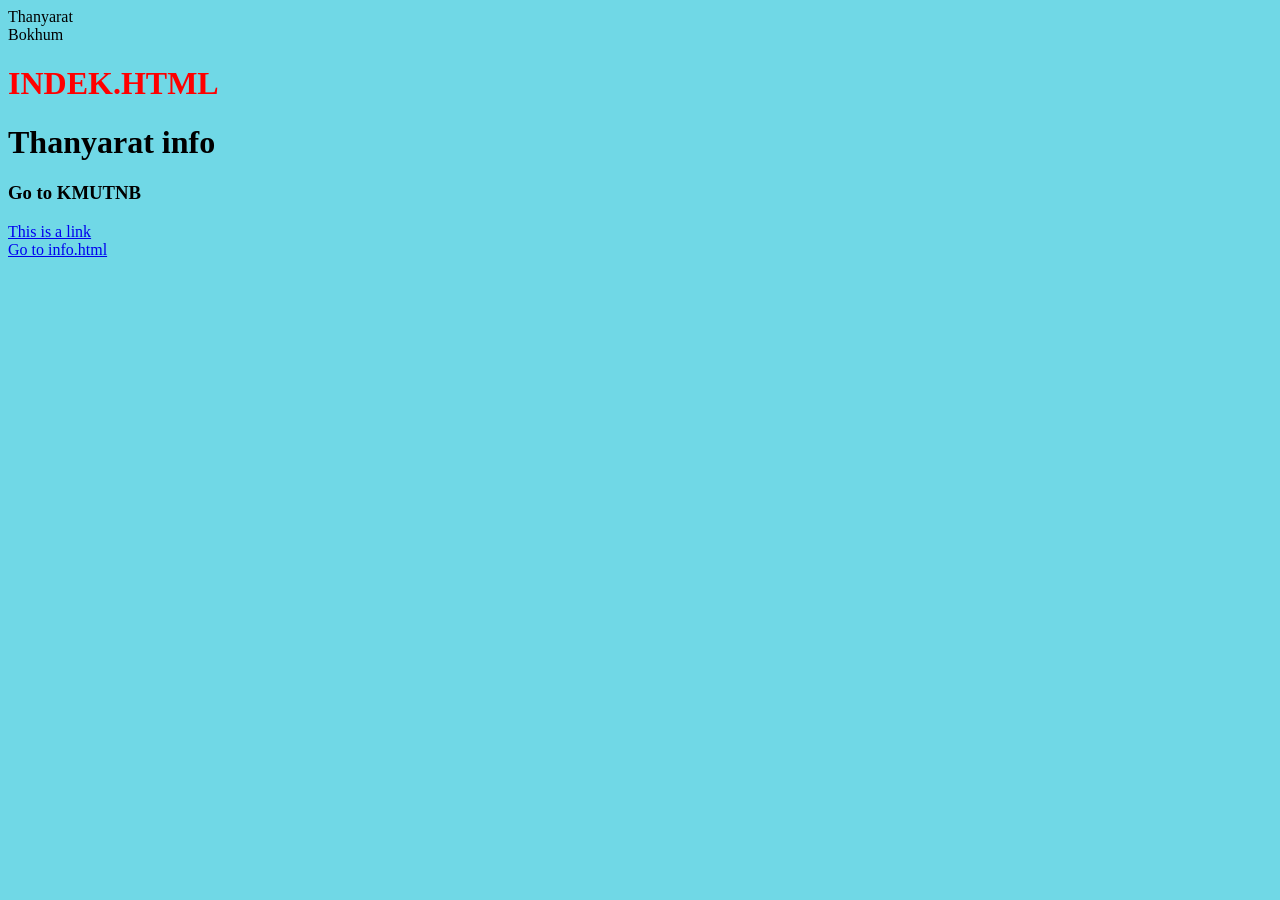
<file: index.html>
<!DOCTYPE html>
<html lang="en">
<head>
    <title>Fah</title>
</head>
<body style="background-color:rgb(112, 216, 230);">
    Thanyarat   <br>
     Bokhum      <br>
    <h1 style="color:red;" >INDEK.HTML</h1>
    <h1>Thanyarat info</h1>
    <h3>Go to KMUTNB</h3>
    <a href="https://www.w3schools.com">This is a link</a>
    <br>
    <a href="info.html">Go to info.html</a>
</body>
</html>
</file>
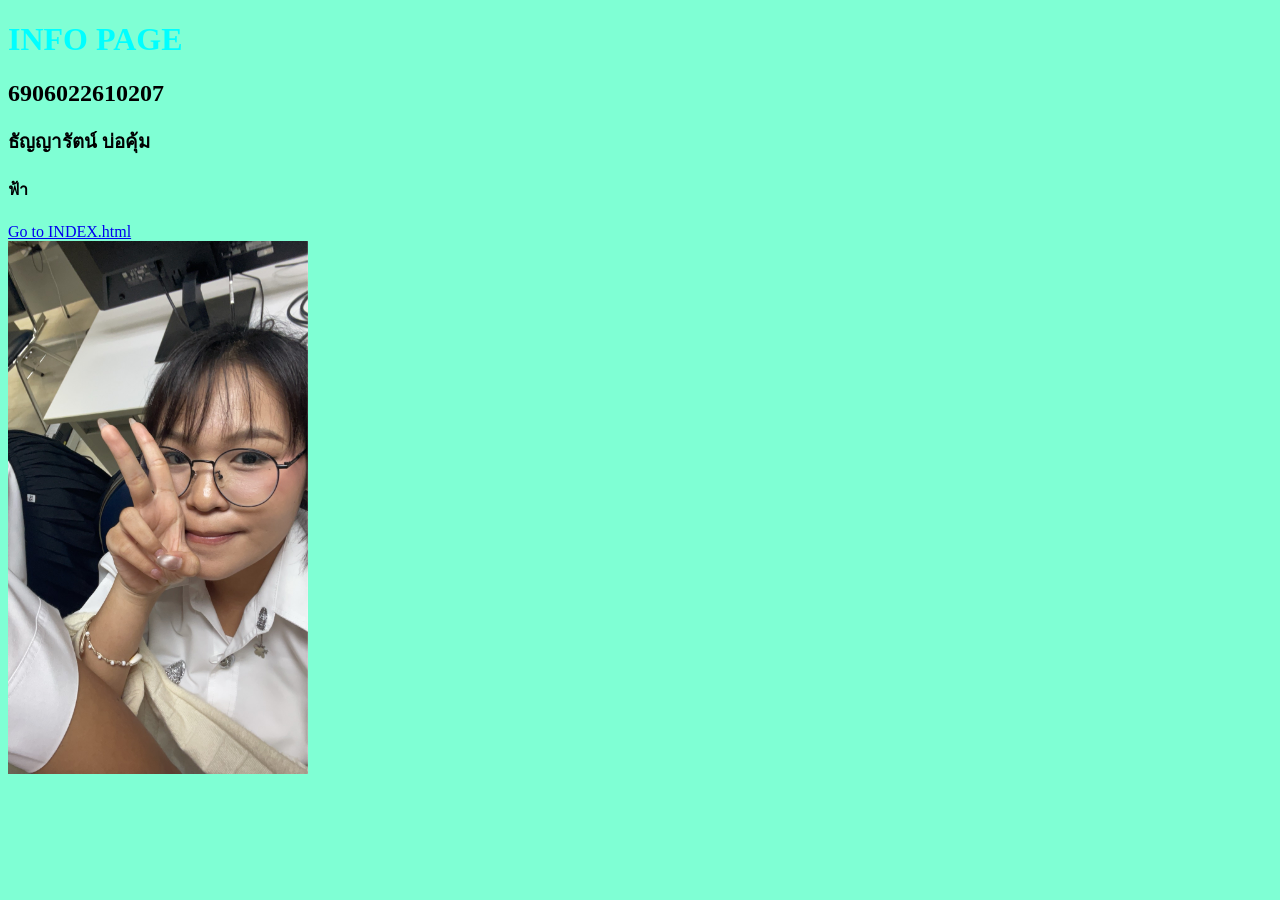
<file: info.html>
<!DOCTYPE html>
<html lang="en">
<head>
    <meta charset="UTF-8">
    <meta name="viewport" content="width=device-width, initial-scale=1.0">
    <title>INFO</title>
    <style>
        body{background-color: aquamarine;}
        h1{color: aqua;}
    </style>

</head>
<body>
    <h1>INFO PAGE</h1>
    <h2>6906022610207</h2>
    <h3>ธัญญารัตน์ บ่อคุ้ม</h3>
    <h4>ฟ้า</h4>
    <a href="index.html">Go to INDEX.html</a>
    <br>
    <img src="mypic.jpg"alt="Fah" width="300" >
</body>
</html>
</file>
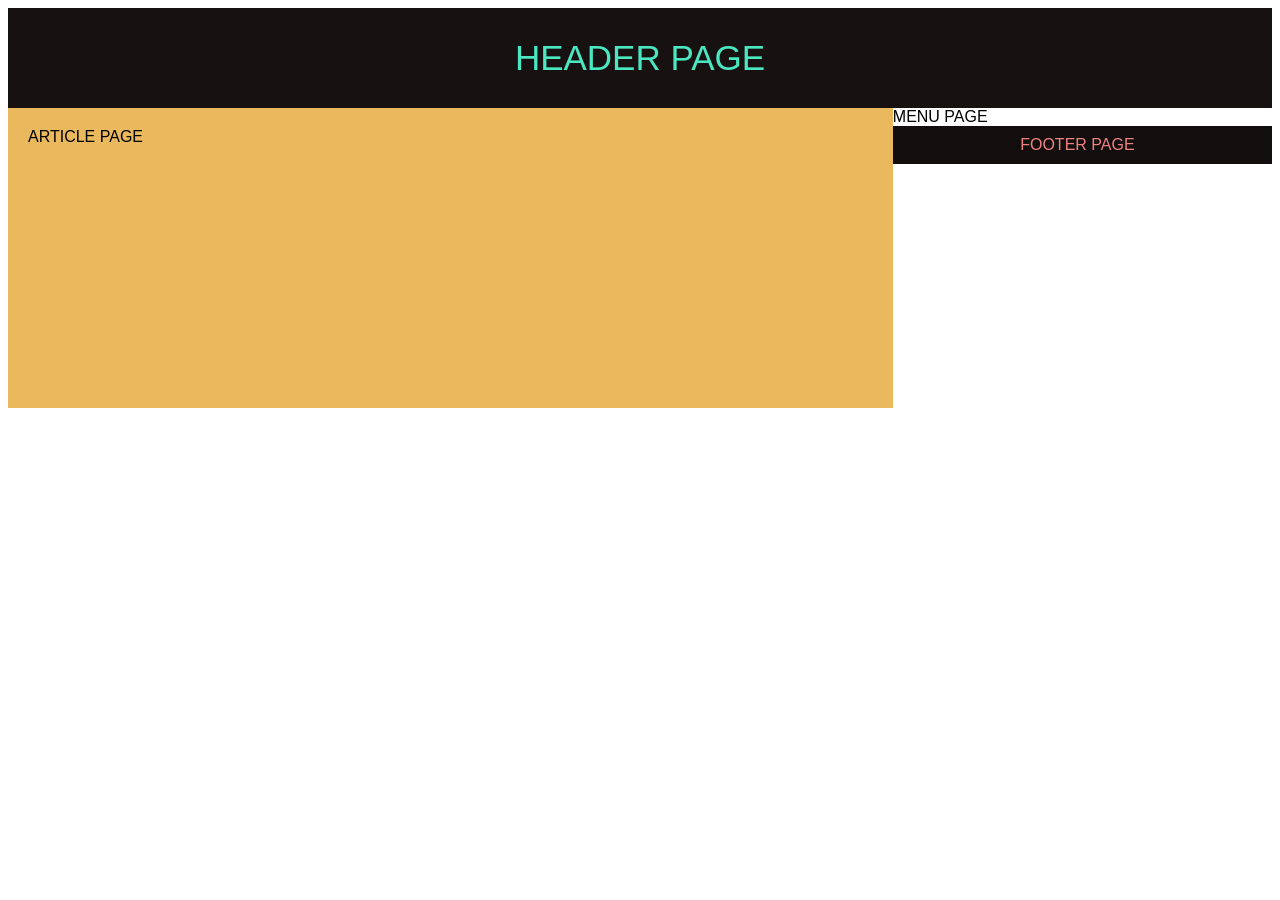
<file: css/layout.html>
<!DOCTYPE html>
<html lang="en">
<head>
<title>Layout</title>
<meta charset="utf-8">
<meta name="viewport" content="width=device-width, initial-scale=1">
  <HEAder>HEADER PAGE</HEAder>
 <NZAV>MENU PAGE</NZAV>
 <ARTIcle>ARTICLE PAGE</ARTIcle>
 <FOoter>FOOTER PAGE</FOoter>
 <style>
* {
  box-sizing: border-box;
}

body {
  font-family: Arial, Helvetica, sans-serif;
}

/* Style the header */
header {
  background-color: #181111;
  padding: 30px;
  text-align: center;
  font-size: 35px;
  color: rgb(74, 231, 192);
}

/* Create two columns/boxes that floats next to each other */
nav {
  float: left;
  width: 30%;
  height: 300px; /* only for demonstration, should be removed */
  background: #f5ed82;
  padding: 20px;
}

/* Style the list inside the menu */
nav ul {
  list-style-type: none;
  padding: 0;
} 
*

article {
  float: left;
  padding: 20px;
  width: 70%;
  background-color: #ebb95d;
  height: 300px; /* only for demonstration, should be removed */
}

/* Clear floats after the columns */
section::after {
  content: "";
  display: table;
  clear: both;
}

/* Style the footer */
footer {
  background-color: #130e0e;
  padding: 10px;
  text-align: center;
  color: rgb(238, 129, 129);
}
</file>
